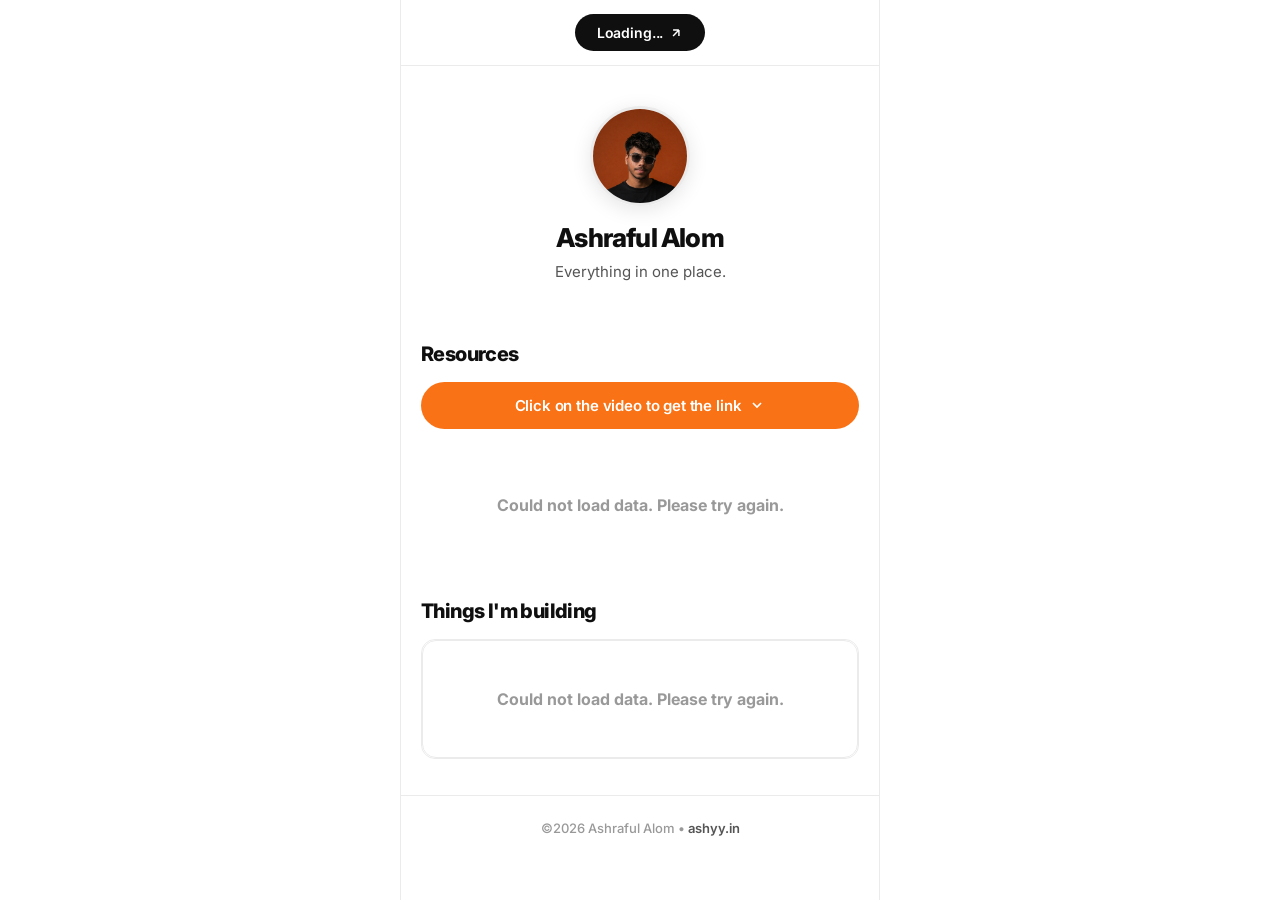
<file: index.html>
<!DOCTYPE html>
<html lang="en">
<head>
  <meta charset="UTF-8" />
  <meta name="viewport" content="width=device-width, initial-scale=1.0" />
  <meta name="description" content="Ashraful Alom – Everything in one place." />
  <meta name="theme-color" content="#ffffff" />

  <!-- Security Meta Tags -->
  <meta http-equiv="X-Content-Type-Options" content="nosniff" />
  <meta http-equiv="X-Frame-Options" content="DENY" />
  <meta name="referrer" content="strict-origin-when-cross-origin" />

  <!-- Open Graph -->
  <meta property="og:title" content="Ashraful Alom" />
  <meta property="og:description" content="Everything in one place." />
  <meta property="og:type" content="website" />
  <meta property="og:url" content="https://ashyy.in" />

  <title>Ashraful Alom</title>
  <link rel="stylesheet" href="style.css" />
  <link rel="preconnect" href="https://fonts.googleapis.com" />
  <link rel="preconnect" href="https://fonts.gstatic.com" crossorigin />
  <link href="https://fonts.googleapis.com/css2?family=Inter:wght@400;500;600;700;800&display=swap" rel="stylesheet" />
</head>
<body>

  <!-- TOP BANNER -->
  <div class="top-banner" id="topBanner">
    <a href="#" id="topBannerLink" target="_blank" rel="noopener noreferrer">
      <span id="topBannerText">Loading...</span>
      <svg width="14" height="14" viewBox="0 0 24 24" fill="none"
           stroke="currentColor" stroke-width="2.5">
        <path d="M7 17L17 7M17 7H7M17 7v10"/>
      </svg>
    </a>
  </div>

  <!-- HERO / PROFILE -->
  <section class="hero">
    <div class="profile-photo-wrap">
      <img src="assets/images/profile.jpg"
           alt="Ashraful Alom"
           class="profile-photo"
           id="profilePhoto" />
    </div>
    <h1 class="profile-name" id="profileName">Ashraful Alom</h1>
    <p class="profile-tagline" id="profileTagline">Everything in one place.</p>
    <div class="social-links" id="socialLinks"></div>
  </section>

  <!-- RESOURCES SECTION -->
  <section class="section resources-section">
    <div class="section-header">
      <h2 class="section-title">Resources</h2>
      <span class="section-count" id="resourceCount"></span>
    </div>

    <button class="click-hint-btn" id="clickHintBtn">
      <span>Click on the video to get the link</span>
      <svg width="16" height="16" viewBox="0 0 24 24" fill="none"
           stroke="currentColor" stroke-width="2.5">
        <path d="M6 9l6 6 6-6"/>
      </svg>
    </button>

    <!-- Grid: script.js inject karega -->
    <div class="resource-grid" id="resourceGrid"></div>

    <button class="see-more-btn" id="seeMoreBtn" style="display:none;">
      <span>See more</span>
      <svg width="16" height="16" viewBox="0 0 24 24" fill="none"
           stroke="currentColor" stroke-width="2.5">
        <path d="M6 9l6 6 6-6"/>
      </svg>
    </button>
  </section>

  <!-- THINGS I'M BUILDING -->
  <section class="section building-section">
    <div class="section-header">
      <h2 class="section-title">Things I'm building</h2>
    </div>
    <div class="building-list" id="buildingList"></div>
  </section>

  <!-- FOOTER -->
  <footer class="footer">
    <p>©2026 Ashraful Alom •
      <a href="https://ashyy.in"
         target="_blank"
         rel="noopener noreferrer">ashyy.in</a>
    </p>
  </footer>

  <!-- POPUP -->
  <div class="popup-overlay" id="popupOverlay">
    <div class="popup-box" id="popupBox">
      <button class="popup-close" id="popupClose">&times;</button>
      <p class="popup-label">Link for this video</p>
      <a href="#" id="popupLink"
         target="_blank"
         rel="noopener noreferrer"
         class="popup-link-btn">
        Open Link ↗
      </a>
    </div>
  </div>

  <script src="script.js"></script>
</body>
</html>
</file>
<file: style.css>
/* ═══════════════════════════════════════════
   RESET & BASE
═══════════════════════════════════════════ */
*, *::before, *::after {
  box-sizing: border-box;
  margin: 0;
  padding: 0;
}

:root {
  --bg: #ffffff;
  --text-primary: #0f0f0f;
  --text-secondary: #555555;
  --text-muted: #999999;
  --accent: #f97316;
  --accent-hover: #ea6c0a;
  --border: #ebebeb;
  --card-bg: #f9f9f9;
  --tag-chrome-bg: #e8f0fe;
  --tag-chrome-color: #1a73e8;
  --tag-coming-bg: #fff3cd;
  --tag-coming-color: #b45309;
  --tag-live-bg: #dcfce7;
  --tag-live-color: #16a34a;
  --tag-latest-bg: #f97316;
  --tag-latest-color: #ffffff;
  --radius: 14px;
  --radius-sm: 8px;
  --max-width: 480px;
  --font: 'Inter', -apple-system, BlinkMacSystemFont, sans-serif;
}

html {
  scroll-behavior: smooth;
}

body {
  font-family: var(--font);
  background: var(--bg);
  color: var(--text-primary);
  min-height: 100vh;
  max-width: var(--max-width);
  margin: 0 auto;
  padding: 0 0 40px 0;
  -webkit-font-smoothing: antialiased;
}

a {
  text-decoration: none;
  color: inherit;
}

img {
  display: block;
  max-width: 100%;
}

/* ═══════════════════════════════════════════
   TOP BANNER
═══════════════════════════════════════════ */
.top-banner {
  background: var(--bg);
  padding: 14px 20px;
  text-align: center;
  border-bottom: 1px solid var(--border);
  position: sticky;
  top: 0;
  z-index: 100;
  backdrop-filter: blur(12px);
  background: rgba(255,255,255,0.92);
}

.top-banner a {
  display: inline-flex;
  align-items: center;
  gap: 6px;
  background: var(--text-primary);
  color: #ffffff;
  padding: 10px 22px;
  border-radius: 50px;
  font-size: 14px;
  font-weight: 600;
  transition: all 0.2s ease;
  letter-spacing: -0.01em;
}

.top-banner a:hover {
  background: #333333;
  transform: translateY(-1px);
  box-shadow: 0 4px 16px rgba(0,0,0,0.15);
}

/* ═══════════════════════════════════════════
   HERO / PROFILE
═══════════════════════════════════════════ */
.hero {
  display: flex;
  flex-direction: column;
  align-items: center;
  padding: 40px 24px 32px;
  text-align: center;
}

/* ── EMPTY STATES ── */
.empty-state {
  grid-column: 1 / -1;
  display: flex;
  flex-direction: column;
  align-items: center;
  justify-content: center;
  padding: 48px 20px;
  gap: 10px;
  text-align: center;
}

.empty-state p {
  font-size: 16px;
  font-weight: 700;
  color: #999;
  margin: 0;
}

.empty-state span {
  font-size: 13px;
  color: #bbb;
}

.empty-state-projects {
  display: flex;
  flex-direction: column;
  align-items: center;
  justify-content: center;
  padding: 48px 20px;
  gap: 10px;
  text-align: center;
  border: 1.5px solid var(--border);
  border-radius: var(--radius);
}

.empty-state-projects p {
  font-size: 16px;
  font-weight: 700;
  color: #999;
  margin: 0;
}

.empty-state-projects span {
  font-size: 13px;
  color: #bbb;
}

.profile-photo-wrap {
  width: 100px;
  height: 100px;
  border-radius: 50%;
  overflow: hidden;
  margin-bottom: 16px;
  border: 3px solid var(--border);
  box-shadow: 0 4px 20px rgba(0,0,0,0.1);
}

.profile-photo {
  width: 100%;
  height: 100%;
  object-fit: cover;
}

.profile-name {
  font-size: 26px;
  font-weight: 800;
  letter-spacing: -0.03em;
  color: var(--text-primary);
  margin-bottom: 8px;
}

.profile-tagline {
  font-size: 15px;
  color: var(--text-secondary);
  font-weight: 400;
  margin-bottom: 22px;
  line-height: 1.5;
}

/* Social Links */
.social-links {
  display: flex;
  gap: 20px;
  align-items: center;
}

.social-link {
  display: flex;
  align-items: center;
  justify-content: center;
  width: 42px;
  height: 42px;
  border-radius: 50%;
  border: 1.5px solid var(--border);
  color: var(--text-primary);
  transition: all 0.2s ease;
}

.social-link:hover {
  background: var(--text-primary);
  color: #ffffff;
  border-color: var(--text-primary);
  transform: translateY(-2px);
}

.social-link svg {
  width: 18px;
  height: 18px;
}

/* ═══════════════════════════════════════════
   SECTIONS COMMON
═══════════════════════════════════════════ */
.section {
  padding: 0 20px;
  margin-bottom: 36px;
}

.section-header {
  display: flex;
  align-items: center;
  justify-content: space-between;
  margin-bottom: 16px;
}

.section-title {
  font-size: 20px;
  font-weight: 800;
  letter-spacing: -0.03em;
  color: var(--text-primary);
}

.section-count {
  font-size: 13px;
  color: var(--text-muted);
  font-weight: 500;
}

/* ═══════════════════════════════════════════
   RESOURCES SECTION
═══════════════════════════════════════════ */
.resources-section {
  margin-top: 4px;
}

/* Click Hint Button */
.click-hint-btn {
  width: 100%;
  background: var(--accent);
  color: #ffffff;
  border: none;
  border-radius: 50px;
  padding: 14px 24px;
  font-size: 15px;
  font-weight: 600;
  font-family: var(--font);
  cursor: pointer;
  display: flex;
  align-items: center;
  justify-content: center;
  gap: 8px;
  margin-bottom: 18px;
  transition: all 0.2s ease;
  letter-spacing: -0.01em;
}

.click-hint-btn:hover {
  background: var(--accent-hover);
  transform: translateY(-1px);
  box-shadow: 0 4px 16px rgba(249,115,22,0.35);
}

/* Resource Grid */
.resource-grid {
  display: grid;
  grid-template-columns: 1fr 1fr;
  gap: 10px;
  margin-bottom: 16px;
}

/* Resource Card */
.resource-card {
  position: relative;
  border-radius: var(--radius);
  overflow: hidden;
  aspect-ratio: 9/12;
  cursor: pointer;
  background: var(--card-bg);
}

.resource-card img {
  width: 100%;
  height: 100%;
  object-fit: cover;
  transition: transform 0.3s ease;
  filter: blur(0px);
}

.resource-card:hover img {
  transform: scale(1.04);
}

/* Card Overlay */
.resource-card .card-overlay {
  position: absolute;
  inset: 0;
  background: linear-gradient(
    to top,
    rgba(0,0,0,0.55) 0%,
    rgba(0,0,0,0.1) 50%,
    transparent 100%
  );
  display: flex;
  flex-direction: column;
  justify-content: space-between;
  padding: 10px;
}

.resource-card .card-tag {
  align-self: flex-start;
  background: var(--accent);
  color: #fff;
  font-size: 10px;
  font-weight: 700;
  letter-spacing: 0.06em;
  padding: 4px 9px;
  border-radius: 50px;
  text-transform: uppercase;
}

.resource-card .card-title {
  font-size: 13px;
  font-weight: 700;
  color: #ffffff;
  line-height: 1.3;
  text-shadow: 0 1px 4px rgba(0,0,0,0.4);
}

/* ─── SKELETON CARDS ─── */
.skeleton-card {
  cursor: default;
  pointer-events: none;
}

.skeleton-img {
  width: 100%;
  height: 100%;
  background: linear-gradient(
    110deg,
    #e8e8e8 30%,
    #f5f5f5 50%,
    #e8e8e8 70%
  );
  background-size: 200% 100%;
  animation: shimmer 1.5s infinite linear;
  border-radius: var(--radius);
}

@keyframes shimmer {
  0%   { background-position: 200% 0; }
  100% { background-position: -200% 0; }
}

/* See More Button */
.see-more-btn {
  width: 100%;
  background: transparent;
  color: var(--text-primary);
  border: 1.5px solid var(--border);
  border-radius: 50px;
  padding: 13px 24px;
  font-size: 15px;
  font-weight: 600;
  font-family: var(--font);
  cursor: pointer;
  display: flex;
  align-items: center;
  justify-content: center;
  gap: 8px;
  transition: all 0.2s ease;
  letter-spacing: -0.01em;
}

.see-more-btn:hover {
  background: var(--text-primary);
  color: #ffffff;
  border-color: var(--text-primary);
}

.see-more-btn.expanded svg {
  transform: rotate(180deg);
}

/* ═══════════════════════════════════════════
   THINGS I'M BUILDING
═══════════════════════════════════════════ */
.building-section {
  margin-top: 8px;
}

.building-list {
  display: flex;
  flex-direction: column;
  gap: 0;
  border: 1.5px solid var(--border);
  border-radius: var(--radius);
  overflow: hidden;
}

.building-item {
  display: flex;
  align-items: center;
  gap: 14px;
  padding: 16px;
  background: var(--bg);
  border-bottom: 1px solid var(--border);
  cursor: pointer;
  text-decoration: none;
  color: inherit;
  transition: background 0.15s ease;
  position: relative;
}

.building-item:last-child {
  border-bottom: none;
}

.building-item:hover {
  background: #fafafa;
}

.building-item:active {
  background: #f5f5f5;
}

/* App Icon */
.building-icon {
  width: 48px;
  height: 48px;
  border-radius: 12px;
  overflow: hidden;
  flex-shrink: 0;
  background: var(--card-bg);
  border: 1px solid var(--border);
}

.building-icon img {
  width: 100%;
  height: 100%;
  object-fit: cover;
}

/* App Info */
.building-info {
  flex: 1;
  min-width: 0;
}

.building-info-top {
  display: flex;
  align-items: center;
  gap: 8px;
  margin-bottom: 4px;
  flex-wrap: wrap;
}

.building-name {
  font-size: 16px;
  font-weight: 700;
  color: var(--text-primary);
  letter-spacing: -0.02em;
}

.building-desc {
  font-size: 13px;
  color: var(--text-secondary);
  line-height: 1.4;
  white-space: nowrap;
  overflow: hidden;
  text-overflow: ellipsis;
}

/* Tags */
.tag {
  display: inline-flex;
  align-items: center;
  font-size: 10px;
  font-weight: 700;
  letter-spacing: 0.05em;
  padding: 3px 9px;
  border-radius: 50px;
  text-transform: uppercase;
  white-space: nowrap;
}

.tag-coming {
  background: var(--tag-coming-bg);
  color: var(--tag-coming-color);
}

.tag-live {
  background: var(--tag-live-bg);
  color: var(--tag-live-color);
}

.tag-latest {
  background: var(--tag-latest-bg);
  color: var(--tag-latest-color);
}

/* Arrow Icon */
.building-arrow {
  color: var(--text-muted);
  flex-shrink: 0;
  transition: transform 0.2s ease;
}

.building-item:hover .building-arrow {
  transform: translate(2px, -2px);
  color: var(--text-primary);
}

/* ═══════════════════════════════════════════
   POPUP OVERLAY
═══════════════════════════════════════════ */
.popup-overlay {
  position: fixed;
  inset: 0;
  background: rgba(0,0,0,0.45);
  display: flex;
  align-items: flex-end;
  justify-content: center;
  z-index: 999;
  opacity: 0;
  pointer-events: none;
  transition: opacity 0.25s ease;
  backdrop-filter: blur(4px);
}

.popup-overlay.active {
  opacity: 1;
  pointer-events: all;
}

.popup-box {
  background: #fff;
  border-radius: 20px 20px 0 0;
  padding: 28px 24px 36px;
  width: 100%;
  max-width: var(--max-width);
  transform: translateY(100%);
  transition: transform 0.3s cubic-bezier(0.34, 1.56, 0.64, 1);
  position: relative;
}

.popup-overlay.active .popup-box {
  transform: translateY(0);
}

.popup-close {
  position: absolute;
  top: 16px;
  right: 20px;
  background: var(--card-bg);
  border: none;
  width: 32px;
  height: 32px;
  border-radius: 50%;
  font-size: 18px;
  cursor: pointer;
  color: var(--text-secondary);
  display: flex;
  align-items: center;
  justify-content: center;
  transition: all 0.15s;
}

.popup-close:hover {
  background: var(--border);
}

.popup-label {
  font-size: 14px;
  color: var(--text-muted);
  margin-bottom: 14px;
  font-weight: 500;
}

.popup-link-btn {
  display: block;
  width: 100%;
  background: var(--text-primary);
  color: #ffffff;
  text-align: center;
  padding: 16px;
  border-radius: var(--radius);
  font-size: 16px;
  font-weight: 700;
  letter-spacing: -0.01em;
  transition: all 0.2s ease;
}

.popup-link-btn:hover {
  background: #333;
}

/* ═══════════════════════════════════════════
   FOOTER
═══════════════════════════════════════════ */
.footer {
  text-align: center;
  padding: 24px 20px 16px;
  border-top: 1px solid var(--border);
  margin-top: 8px;
}

.footer p {
  font-size: 13px;
  color: var(--text-muted);
  font-weight: 500;
}

.footer a {
  color: var(--text-secondary);
  font-weight: 600;
  transition: color 0.2s;
}

.footer a:hover {
  color: var(--text-primary);
}

/* ═══════════════════════════════════════════
   RESPONSIVE
═══════════════════════════════════════════ */
@media (max-width: 360px) {
  .profile-name { font-size: 22px; }
  .resource-grid { gap: 8px; }
  .building-name { font-size: 14px; }
}

@media (min-width: 481px) {
  body {
    border-left: 1px solid var(--border);
    border-right: 1px solid var(--border);
    min-height: 100vh;
  }
}
</file>
